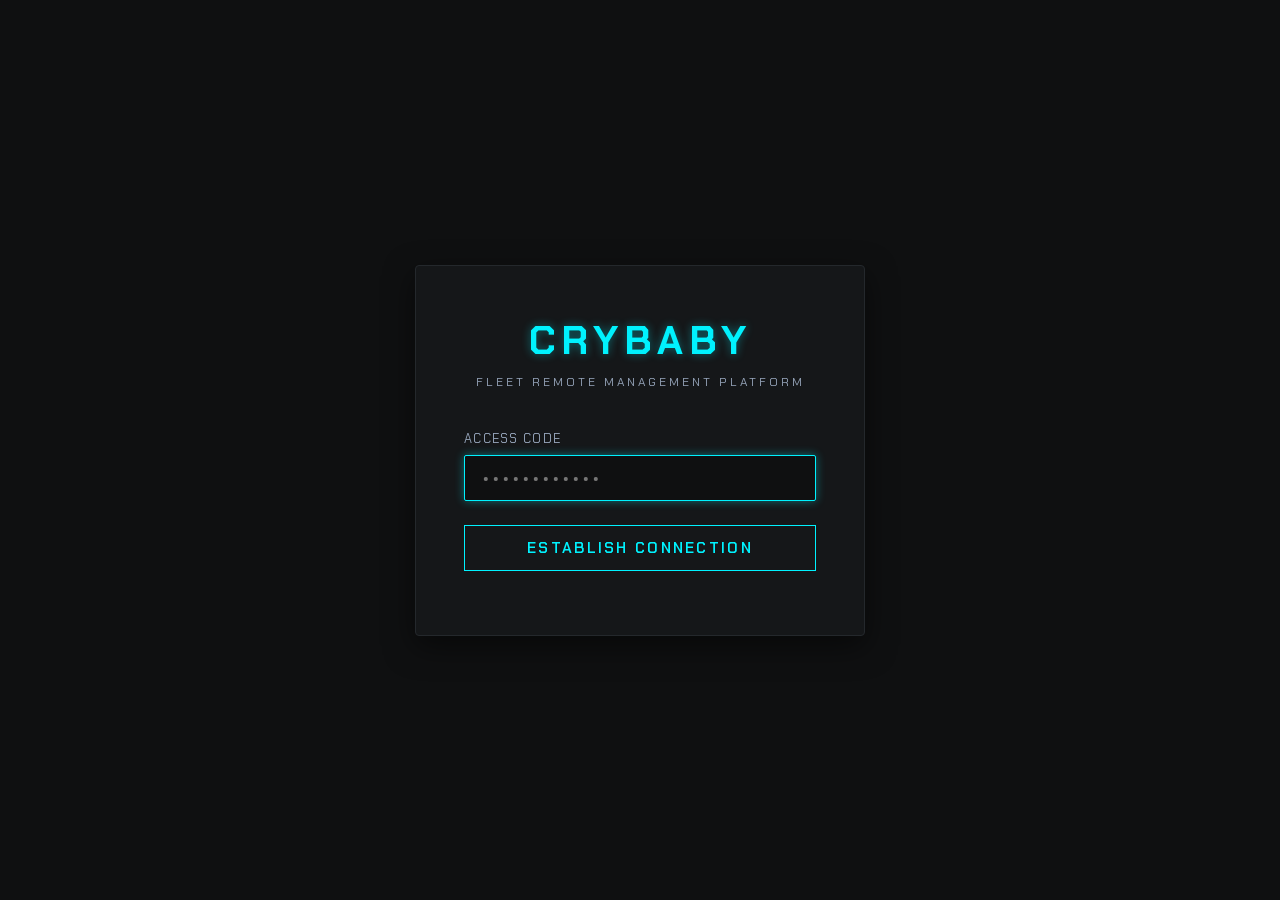
<file: dashboard/index.html>
<!DOCTYPE html>
<html lang="en">
<head>
    <meta charset="UTF-8">
    <meta name="viewport" content="width=device-width, initial-scale=1.0">
    <title>CryBaby — Operations Command Center</title>
    <link rel="preconnect" href="https://fonts.googleapis.com">
    <link rel="preconnect" href="https://fonts.gstatic.com" crossorigin>
    <link href="https://fonts.googleapis.com/css2?family=Chakra+Petch:wght@400;600;700&family=IBM+Plex+Mono:wght@400;500;600&family=Inter:wght@400;500;600&display=swap" rel="stylesheet">
    <link rel="stylesheet" href="style.css">
</head>
<body>
    <!-- Login Screen -->
    <div id="login-container" class="login-wrapper">
        <div class="login-card">
            <h1 class="logo-text">CRYBABY</h1>
            <p class="subtitle">FLEET REMOTE MANAGEMENT PLATFORM</p>
            <form id="login-form">
                <div class="form-group">
                    <label for="password">ACCESS CODE</label>
                    <input type="password" id="password" required placeholder="••••••••••••" autofocus>
                </div>
                <button type="submit" class="btn-submit">ESTABLISH CONNECTION</button>
                <div id="login-error" class="error-msg"></div>
            </form>
        </div>
    </div>

    <!-- Main Dashboard -->
    <div id="dashboard-container" class="dashboard-wrapper hidden">
        <!-- Sidebar -->
        <aside class="sidebar">
            <div class="brand">
                <h1 class="logo-text">CRYBABY</h1>
                <span class="badge-live">OPS ROOM</span>
            </div>
            
            <nav class="nav-links">
                <button class="nav-btn active" data-target="fleet-section">
                    <span class="icon">⛃</span> FLEET MAP & DEVICES
                </button>
                <button class="nav-btn" data-target="clusters-section">
                    <span class="icon">☍</span> CLUSTER CONFIG
                </button>
                <button class="nav-btn" data-target="audit-section">
                    <span class="icon">☳</span> COMMAND AUDIT LOG
                </button>
            </nav>

            <!-- AI Chat Console -->
            <div class="ai-console">
                <div class="ai-header">
                    <span class="ai-status"></span>
                    <h3>CLAUDE FLEET AGENT</h3>
                </div>
                <div class="ai-messages" id="ai-messages">
                    <div class="msg ai">Ready for natural language fleet operations. Try: "Show me VPS with high memory use" or "Run ipconfig on all VPS".</div>
                </div>
                <form id="ai-form" class="ai-input-form">
                    <input type="text" id="ai-input" placeholder="Instruct Claude..." autocomplete="off">
                    <button type="submit">➔</button>
                </form>
            </div>

            <div class="sidebar-footer">
                <button id="btn-logout" class="btn-secondary">DISCONNECT</button>
            </div>
        </aside>

        <!-- Main Content -->
        <main class="main-content">
            <!-- Header Status Summary -->
            <header class="top-header">
                <div class="title-area">
                    <h2 id="section-title">FLEET OVERVIEW</h2>
                    <p class="subtitle" id="connection-status">CONNECTED TO COMMAND CENTER BACKEND</p>
                </div>
                
                <!-- Cluster Selector -->
                <div class="filter-area">
                    <label for="cluster-filter">CLUSTER VIEW:</label>
                    <select id="cluster-filter">
                        <option value="all">ALL FLEET SECTORS</option>
                        <option value="unassigned">UNASSIGNED SECTOR</option>
                    </select>
                </div>
            </header>

            <!-- KPI Cards Strip -->
            <section class="kpi-strip">
                <div class="kpi-card">
                    <div class="kpi-val text-teal" id="kpi-online">0</div>
                    <div class="kpi-label">ONLINE SERVERS</div>
                </div>
                <div class="kpi-card">
                    <div class="kpi-val text-red" id="kpi-offline">0</div>
                    <div class="kpi-label">OFFLINE SERVERS</div>
                </div>
                <div class="kpi-card">
                    <div class="kpi-val text-amber" id="kpi-pending">0</div>
                    <div class="kpi-label">PENDING APPROVAL</div>
                </div>
                <div class="kpi-card">
                    <div class="kpi-val" id="kpi-specs">0c / 0t</div>
                    <div class="kpi-label">TOTAL FLEET RESOURCE (CORES/THREADS)</div>
                </div>
                <div class="kpi-card">
                    <div class="kpi-val" id="kpi-resources">0 GB RAM</div>
                    <div class="kpi-label">TOTAL FLEET MEMORY</div>
                </div>
            </section>

            <!-- Fleet Sections -->
            <div id="fleet-section" class="tab-content active">
                <!-- Fleet Core Map (Signature Grid) -->
                <section class="core-map-container">
                    <div class="section-header">
                        <h3>FLEET CORE MAP (1 CELL = 1 CPU THREAD)</h3>
                        <span class="legend">
                            <span class="leg-item"><span class="leg-color bg-teal"></span> Idle (&lt;50%)</span>
                            <span class="leg-item"><span class="leg-color bg-amber"></span> Load (50-80%)</span>
                            <span class="leg-item"><span class="leg-color bg-red"></span> Warning (&gt;80%)</span>
                            <span class="leg-item"><span class="leg-color bg-gray"></span> Offline</span>
                        </span>
                    </div>
                    <div class="core-map-grid" id="core-map-grid">
                        <!-- Loaded dynamically -->
                    </div>
                </section>

                <!-- Pending Approval Panel -->
                <section id="pending-panel" class="pending-approval-panel hidden">
                    <h3 class="text-amber">🆕 PENDING DEVICE AUTHENTICATION</h3>
                    <div class="pending-list" id="pending-list">
                        <!-- Loaded dynamically -->
                    </div>
                </section>

                <!-- Active Servers Table -->
                <section class="server-table-container">
                    <div class="section-header">
                        <h3>ACTIVE FLEET REGISTRY</h3>
                        <div class="table-actions">
                            <input type="text" id="search-input" placeholder="Search servers...">
                        </div>
                    </div>
                    <table class="server-table">
                        <thead>
                            <tr>
                                <th>STATUS</th>
                                <th>IDENTIFIER / CUSTOM NAME</th>
                                <th>CLUSTER</th>
                                <th>SPECS (OS / CPU / RAM / DISK)</th>
                                <th>CPU LOAD</th>
                                <th>RAM USED</th>
                                <th>UPTIME</th>
                                <th>ACTIONS</th>
                            </tr>
                        </thead>
                        <tbody id="server-table-body">
                            <!-- Loaded dynamically -->
                        </tbody>
                    </table>
                </section>
            </div>

            <!-- Clusters Config Section -->
            <div id="clusters-section" class="tab-content">
                <section class="cluster-management-container">
                    <div class="cluster-controls">
                        <h3>CREATE NEW FLEET SECTOR (CLUSTER)</h3>
                        <form id="create-cluster-form">
                            <div class="form-row">
                                <input type="text" id="cluster-name" required placeholder="Sector Name (e.g. Bandung-DC)">
                                <input type="text" id="cluster-desc" placeholder="Description/Location">
                                <button type="submit" class="btn-primary">CREATE SECTOR</button>
                            </div>
                        </form>
                    </div>

                    <div class="section-header mt-4">
                        <h3>CURRENT SECTORS</h3>
                    </div>
                    <table class="server-table">
                        <thead>
                            <tr>
                                <th>SECTOR NAME</th>
                                <th>DESCRIPTION</th>
                                <th>SERVER COUNT</th>
                                <th>ACTIONS</th>
                            </tr>
                        </thead>
                        <tbody id="clusters-table-body">
                            <!-- Loaded dynamically -->
                        </tbody>
                    </table>
                </section>
            </div>

            <!-- Command Audit Logs Section -->
            <div id="audit-section" class="tab-content">
                <section class="audit-logs-container">
                    <div class="section-header">
                        <h3>AUDIT LOGS — REMOTE OPERATIONS</h3>
                    </div>
                    <table class="server-table">
                        <thead>
                            <tr>
                                <th>LOG ID</th>
                                <th>SERVER</th>
                                <th>OPERATOR</th>
                                <th>COMMAND</th>
                                <th>RESULT PREVIEW</th>
                                <th>TIME STAMP</th>
                            </tr>
                        </thead>
                        <tbody id="audit-table-body">
                            <!-- Loaded dynamically -->
                        </tbody>
                    </table>
                </section>
            </div>
        </main>
    </div>

    <!-- Server Detail Drawer -->
    <div id="server-drawer" class="drawer">
        <div class="drawer-overlay"></div>
        <div class="drawer-content">
            <div class="drawer-header">
                <h2 id="drawer-server-name">SERVER DETAILED VIEW</h2>
                <button class="btn-close" id="btn-close-drawer">✖</button>
            </div>
            <div class="drawer-body" id="drawer-body-content">
                <!-- Loaded dynamically -->
            </div>
        </div>
    </div>

    <!-- Terminal Exec Modal -->
    <div id="terminal-modal" class="modal">
        <div class="modal-overlay"></div>
        <div class="modal-content">
            <div class="modal-header">
                <h2 id="terminal-title">SHELL CONSOLE</h2>
                <button class="btn-close" id="btn-close-terminal">✖</button>
            </div>
            <div class="modal-body">
                <div class="terminal-output" id="terminal-output"></div>
                <form id="terminal-form" class="terminal-input-form">
                    <span class="prompt">PS C:\&gt;</span>
                    <input type="text" id="terminal-input" placeholder="Type powershell command..." autocomplete="off">
                    <button type="submit">EXEC</button>
                </form>
            </div>
        </div>
    </div>

    <!-- File Manager Modal -->
    <div id="file-modal" class="modal">
        <div class="modal-overlay"></div>
        <div class="modal-content">
            <div class="modal-header">
                <h2 id="file-title">FILE TRANSFER MODULE</h2>
                <button class="btn-close" id="btn-close-file">✖</button>
            </div>
            <div class="modal-body">
                <div class="file-split-view">
                    <!-- File Download -->
                    <div class="file-card">
                        <h3>DOWNLOAD FILE FROM AGENT</h3>
                        <form id="file-download-form">
                            <div class="form-group">
                                <label for="dl-path">ABSOLUTE PATH ON AGENT</label>
                                <input type="text" id="dl-path" required placeholder="C:\inetpub\logs\LogFiles\W3SVC1\u_ex260723.log">
                            </div>
                            <button type="submit" class="btn-primary">DOWNLOAD FILE</button>
                        </form>
                    </div>

                    <!-- File Upload -->
                    <div class="file-card">
                        <h3>UPLOAD FILE TO AGENT</h3>
                        <form id="file-upload-form">
                            <div class="form-group">
                                <label for="ul-path">DESTINATION ABSOLUTE PATH ON AGENT</label>
                                <input type="text" id="ul-path" required placeholder="C:\Users\Administrator\Desktop\fix.ps1">
                            </div>
                            <div class="form-group">
                                <label for="ul-file">SELECT LOCAL FILE</label>
                                <input type="file" id="ul-file" required>
                            </div>
                            <button type="submit" class="btn-primary">UPLOAD FILE</button>
                        </form>
                    </div>
                </div>
                <div id="file-progress" class="file-progress-output"></div>
            </div>
        </div>
    </div>
</body>
</html>
</file>
<file: dashboard/style.css>
/* Root styling & Palette */
:root {
    --bg-dark: #0f1011;
    --bg-card: #151719;
    --bg-sidebar: #0a0b0c;
    --border-color: #24282c;
    --border-glow: #1a1e22;

    --teal-glow: 0 0 10px rgba(0, 242, 254, 0.4);
    --teal-color: #00f2fe;
    --teal-hover: #00c6ff;

    --amber-glow: 0 0 10px rgba(255, 179, 0, 0.4);
    --amber-color: #ffb300;

    --red-glow: 0 0 10px rgba(255, 51, 102, 0.4);
    --red-color: #ff3366;

    --gray-color: #4a5568;

    --text-primary: #f1f5f9;
    --text-secondary: #94a3b8;
    --font-display: 'Chakra Petch', sans-serif;
    --font-code: 'IBM Plex Mono', monospace;
    --font-body: 'Inter', sans-serif;
}

* {
    box-sizing: border-box;
    margin: 0;
    padding: 0;
}

body {
    background-color: var(--bg-dark);
    color: var(--text-primary);
    font-family: var(--font-body);
    overflow-x: hidden;
}

/* Helpers */
.text-teal { color: var(--teal-color) !important; text-shadow: var(--teal-glow); }
.text-amber { color: var(--amber-color) !important; text-shadow: var(--amber-glow); }
.text-red { color: var(--red-color) !important; text-shadow: var(--red-glow); }
.bg-teal { background-color: var(--teal-color) !important; box-shadow: var(--teal-glow); }
.bg-amber { background-color: var(--amber-color) !important; box-shadow: var(--amber-glow); }
.bg-red { background-color: var(--red-color) !important; box-shadow: var(--red-glow); }
.bg-gray { background-color: var(--gray-color) !important; }
.hidden { display: none !important; }
.mt-4 { margin-top: 1.5rem; }

/* Login Screen */
.login-wrapper {
    display: flex;
    justify-content: center;
    align-items: center;
    min-height: 100vh;
    background-color: var(--bg-dark);
}

.login-card {
    background-color: var(--bg-card);
    border: 1px solid var(--border-color);
    padding: 3rem;
    border-radius: 4px;
    width: 100%;
    max-width: 450px;
    box-shadow: 0 10px 30px rgba(0,0,0,0.5);
    text-align: center;
}

.logo-text {
    font-family: var(--font-display);
    font-size: 2.5rem;
    font-weight: 700;
    letter-spacing: 0.15em;
    color: var(--teal-color);
    text-shadow: var(--teal-glow);
}

.subtitle {
    font-family: var(--font-display);
    font-size: 0.75rem;
    letter-spacing: 0.25em;
    color: var(--text-secondary);
    margin-top: 0.5rem;
    margin-bottom: 2.5rem;
}

.form-group {
    margin-bottom: 1.5rem;
    text-align: left;
}

.form-group label {
    display: block;
    font-family: var(--font-display);
    font-size: 0.8rem;
    letter-spacing: 0.1em;
    color: var(--text-secondary);
    margin-bottom: 0.5rem;
}

.form-group input {
    width: 100%;
    background-color: var(--bg-dark);
    border: 1px solid var(--border-color);
    color: var(--text-primary);
    padding: 0.75rem 1rem;
    border-radius: 2px;
    font-family: var(--font-code);
    font-size: 1rem;
    outline: none;
    transition: border-color 0.2s, box-shadow 0.2s;
}

.form-group input:focus {
    border-color: var(--teal-color);
    box-shadow: var(--teal-glow);
}

.btn-submit {
    width: 100%;
    background: transparent;
    border: 1px solid var(--teal-color);
    color: var(--teal-color);
    padding: 0.75rem;
    font-family: var(--font-display);
    font-size: 0.95rem;
    font-weight: 600;
    letter-spacing: 0.15em;
    cursor: pointer;
    transition: background-color 0.2s, color 0.2s, box-shadow 0.2s;
}

.btn-submit:hover {
    background-color: var(--teal-color);
    color: var(--bg-dark);
    box-shadow: var(--teal-glow);
}

.error-msg {
    margin-top: 1rem;
    color: var(--red-color);
    font-family: var(--font-code);
    font-size: 0.85rem;
}

/* Dashboard Container */
.dashboard-wrapper {
    display: flex;
    min-height: 100vh;
}

/* Sidebar */
.sidebar {
    width: 320px;
    background-color: var(--bg-sidebar);
    border-right: 1px solid var(--border-color);
    display: flex;
    flex-direction: column;
    padding: 1.5rem;
    flex-shrink: 0;
}

.brand {
    display: flex;
    align-items: center;
    justify-content: space-between;
    padding-bottom: 1.5rem;
    border-bottom: 1px solid var(--border-color);
    margin-bottom: 1.5rem;
}

.badge-live {
    font-family: var(--font-display);
    font-size: 0.65rem;
    font-weight: 700;
    letter-spacing: 0.1em;
    color: var(--teal-color);
    border: 1px solid var(--teal-color);
    padding: 0.2rem 0.5rem;
    border-radius: 2px;
    box-shadow: var(--teal-glow);
}

.nav-links {
    display: flex;
    flex-direction: column;
    gap: 0.5rem;
}

.nav-btn {
    background: transparent;
    border: none;
    color: var(--text-secondary);
    text-align: left;
    padding: 0.75rem 1rem;
    font-family: var(--font-display);
    font-size: 0.9rem;
    font-weight: 600;
    letter-spacing: 0.05em;
    cursor: pointer;
    border-radius: 4px;
    transition: background-color 0.2s, color 0.2s;
}

.nav-btn:hover, .nav-btn.active {
    background-color: rgba(255, 255, 255, 0.03);
    color: var(--text-primary);
}

.nav-btn.active {
    border-left: 2px solid var(--teal-color);
    padding-left: calc(1rem - 2px);
    color: var(--teal-color);
}

/* AI Chat Console in Sidebar */
.ai-console {
    margin-top: 2rem;
    flex-grow: 1;
    display: flex;
    flex-direction: column;
    background-color: rgba(0,0,0,0.2);
    border: 1px solid var(--border-color);
    border-radius: 4px;
    overflow: hidden;
}

.ai-header {
    background-color: rgba(0,0,0,0.4);
    padding: 0.75rem 1rem;
    border-bottom: 1px solid var(--border-color);
    display: flex;
    align-items: center;
    gap: 0.5rem;
}

.ai-status {
    width: 6px;
    height: 6px;
    border-radius: 50%;
    background-color: var(--teal-color);
    box-shadow: var(--teal-glow);
}

.ai-header h3 {
    font-family: var(--font-display);
    font-size: 0.75rem;
    letter-spacing: 0.1em;
    font-weight: 600;
}

.ai-messages {
    flex-grow: 1;
    overflow-y: auto;
    padding: 1rem;
    display: flex;
    flex-direction: column;
    gap: 0.75rem;
    font-size: 0.8rem;
    font-family: var(--font-code);
    line-height: 1.4;
}

.ai-messages div {
    max-width: 90%;
    padding: 0.5rem 0.75rem;
    border-radius: 4px;
}

.msg.ai {
    background-color: rgba(255, 255, 255, 0.02);
    border: 1px solid var(--border-color);
    align-self: flex-start;
    color: #e2e8f0;
}

.msg.user {
    background-color: rgba(0, 242, 254, 0.08);
    border: 1px solid rgba(0, 242, 254, 0.2);
    align-self: flex-end;
    color: var(--teal-color);
}

.ai-input-form {
    display: flex;
    border-top: 1px solid var(--border-color);
    background-color: rgba(0,0,0,0.3);
}

.ai-input-form input {
    flex-grow: 1;
    background: transparent;
    border: none;
    padding: 0.75rem 1rem;
    color: var(--text-primary);
    font-family: var(--font-code);
    font-size: 0.8rem;
    outline: none;
}

.ai-input-form button {
    background: transparent;
    border: none;
    color: var(--teal-color);
    padding: 0 1rem;
    cursor: pointer;
    font-size: 1rem;
}

.sidebar-footer {
    margin-top: 1rem;
    padding-top: 1rem;
    border-top: 1px solid var(--border-color);
}

.btn-secondary {
    width: 100%;
    background: transparent;
    border: 1px solid var(--gray-color);
    color: var(--text-secondary);
    padding: 0.5rem;
    font-family: var(--font-display);
    font-size: 0.8rem;
    letter-spacing: 0.1em;
    cursor: pointer;
    border-radius: 2px;
    transition: color 0.2s, border-color 0.2s;
}

.btn-secondary:hover {
    color: var(--text-primary);
    border-color: var(--text-primary);
}

/* Main Content Area */
.main-content {
    flex-grow: 1;
    padding: 2rem;
    overflow-y: auto;
    height: 100vh;
}

.top-header {
    display: flex;
    justify-content: space-between;
    align-items: center;
    border-bottom: 1px solid var(--border-color);
    padding-bottom: 1rem;
    margin-bottom: 1.5rem;
}

.top-header h2 {
    font-family: var(--font-display);
    font-size: 1.5rem;
    letter-spacing: 0.05em;
    font-weight: 700;
}

.filter-area {
    display: flex;
    align-items: center;
    gap: 0.5rem;
    font-family: var(--font-display);
    font-size: 0.8rem;
    color: var(--text-secondary);
}

.filter-area select {
    background-color: var(--bg-card);
    border: 1px solid var(--border-color);
    color: var(--text-primary);
    padding: 0.4rem 0.8rem;
    outline: none;
    font-family: var(--font-display);
    font-weight: 600;
    cursor: pointer;
}

/* KPI Strip */
.kpi-strip {
    display: grid;
    grid-template-columns: repeat(auto-fit, minmax(180px, 1fr));
    gap: 1rem;
    margin-bottom: 2rem;
}

.kpi-card {
    background-color: var(--bg-card);
    border: 1px solid var(--border-color);
    padding: 1.25rem;
    border-radius: 4px;
    box-shadow: 0 4px 6px rgba(0,0,0,0.1);
}

.kpi-val {
    font-family: var(--font-display);
    font-size: 1.75rem;
    font-weight: 700;
    margin-bottom: 0.25rem;
}

.kpi-label {
    font-family: var(--font-display);
    font-size: 0.7rem;
    letter-spacing: 0.05em;
    color: var(--text-secondary);
    font-weight: 600;
}

/* Tabs Content */
.tab-content {
    display: none;
}

.tab-content.active {
    display: block;
}

/* Fleet Core Map (Threads Grid) */
.core-map-container {
    background-color: var(--bg-card);
    border: 1px solid var(--border-color);
    padding: 1.5rem;
    border-radius: 4px;
    margin-bottom: 2rem;
}

.section-header {
    display: flex;
    justify-content: space-between;
    align-items: center;
    margin-bottom: 1.25rem;
    border-left: 3px solid var(--teal-color);
    padding-left: 0.75rem;
}

.section-header h3 {
    font-family: var(--font-display);
    font-size: 0.9rem;
    letter-spacing: 0.05em;
    font-weight: 700;
}

.legend {
    display: flex;
    gap: 1rem;
    font-size: 0.75rem;
    color: var(--text-secondary);
    font-family: var(--font-display);
}

.leg-item {
    display: flex;
    align-items: center;
    gap: 0.35rem;
}

.leg-color {
    display: inline-block;
    width: 10px;
    height: 10px;
    border-radius: 2px;
}

.core-map-grid {
    display: grid;
    grid-template-columns: repeat(auto-fill, minmax(18px, 1fr));
    gap: 4px;
}

.core-cell {
    aspect-ratio: 1;
    background-color: var(--gray-color);
    border-radius: 2px;
    cursor: pointer;
    position: relative;
    transition: transform 0.1s;
}

.core-cell:hover {
    transform: scale(1.2);
    z-index: 10;
}

/* Tooltip on cell hover */
.core-cell::after {
    content: attr(data-tooltip);
    position: absolute;
    bottom: calc(100% + 5px);
    left: 50%;
    transform: translateX(-50%);
    background-color: #000;
    color: #fff;
    padding: 0.4rem 0.6rem;
    font-family: var(--font-code);
    font-size: 0.65rem;
    border-radius: 3px;
    white-space: nowrap;
    border: 1px solid var(--border-color);
    visibility: hidden;
    opacity: 0;
    pointer-events: none;
    transition: opacity 0.1s;
}

.core-cell:hover::after {
    visibility: visible;
    opacity: 1;
}

/* Pending Device Panel */
.pending-approval-panel {
    background-color: rgba(255, 179, 0, 0.03);
    border: 1px dashed var(--amber-color);
    padding: 1.5rem;
    border-radius: 4px;
    margin-bottom: 2rem;
}

.pending-list {
    display: flex;
    flex-direction: column;
    gap: 1rem;
    margin-top: 1rem;
}

.pending-row {
    background-color: var(--bg-card);
    border: 1px solid var(--border-color);
    padding: 1rem;
    border-radius: 4px;
    display: flex;
    justify-content: space-between;
    align-items: center;
}

.pending-details h4 {
    font-family: var(--font-display);
    font-size: 0.95rem;
    margin-bottom: 0.25rem;
}

.pending-details p {
    font-family: var(--font-code);
    font-size: 0.75rem;
    color: var(--text-secondary);
}

.pending-actions {
    display: flex;
    gap: 0.5rem;
}

/* Tables styling */
.server-table-container {
    background-color: var(--bg-card);
    border: 1px solid var(--border-color);
    border-radius: 4px;
    overflow: hidden;
}

.server-table {
    width: 100%;
    border-collapse: collapse;
    font-size: 0.85rem;
    text-align: left;
}

.server-table th {
    background-color: rgba(0,0,0,0.15);
    font-family: var(--font-display);
    font-size: 0.75rem;
    letter-spacing: 0.05em;
    color: var(--text-secondary);
    padding: 1rem;
    border-bottom: 1px solid var(--border-color);
    font-weight: 700;
}

.server-table td {
    padding: 1rem;
    border-bottom: 1px solid var(--border-color);
    vertical-align: middle;
}

.server-table tbody tr {
    transition: background-color 0.1s;
}

.server-table tbody tr:hover {
    background-color: rgba(255,255,255,0.01);
}

.server-name-cell {
    display: flex;
    flex-direction: column;
    gap: 0.2rem;
}

.server-name-cell .custom-name {
    font-family: var(--font-display);
    font-size: 0.95rem;
    font-weight: 600;
}

.server-name-cell .hostname {
    font-family: var(--font-code);
    font-size: 0.75rem;
    color: var(--text-secondary);
}

.spec-badge {
    font-family: var(--font-code);
    font-size: 0.7rem;
    background-color: rgba(0,0,0,0.2);
    border: 1px solid var(--border-color);
    padding: 0.2rem 0.4rem;
    border-radius: 2px;
    display: inline-block;
    max-width: 320px;
    overflow: hidden;
    text-overflow: ellipsis;
    white-space: nowrap;
}

.status-dot {
    width: 8px;
    height: 8px;
    border-radius: 50%;
    display: inline-block;
    margin-right: 0.5rem;
}

/* Progress bar inside table cell */
.progress-bar-container {
    width: 100px;
    height: 6px;
    background-color: var(--border-color);
    border-radius: 3px;
    overflow: hidden;
    display: inline-block;
    vertical-align: middle;
    margin-right: 0.5rem;
}

.progress-bar-fill {
    height: 100%;
    border-radius: 3px;
}

.table-progress {
    font-family: var(--font-code);
    font-size: 0.75rem;
    white-space: nowrap;
}

/* Table Actions Button */
.btn-action {
    background: transparent;
    border: 1px solid var(--border-color);
    color: var(--text-primary);
    padding: 0.35rem 0.6rem;
    font-family: var(--font-display);
    font-size: 0.75rem;
    font-weight: 600;
    cursor: pointer;
    border-radius: 2px;
    transition: background-color 0.1s, border-color 0.1s;
}

.btn-action:hover {
    border-color: var(--text-primary);
}

.btn-approve {
    border-color: var(--teal-color);
    color: var(--teal-color);
}

.btn-approve:hover {
    background-color: var(--teal-color);
    color: var(--bg-dark);
    box-shadow: var(--teal-glow);
}

.btn-reject {
    border-color: var(--red-color);
    color: var(--red-color);
}

.btn-reject:hover {
    background-color: var(--red-color);
    color: var(--text-primary);
    box-shadow: var(--red-glow);
}

.row-actions {
    display: flex;
    gap: 0.35rem;
}

#search-input {
    background-color: var(--bg-dark);
    border: 1px solid var(--border-color);
    color: var(--text-primary);
    padding: 0.4rem 0.8rem;
    font-family: var(--font-body);
    font-size: 0.8rem;
    outline: none;
    border-radius: 2px;
}

#search-input:focus {
    border-color: var(--teal-color);
}

/* Clusters tab layout */
.cluster-controls {
    background-color: var(--bg-card);
    border: 1px solid var(--border-color);
    padding: 1.5rem;
    border-radius: 4px;
}

.cluster-controls form {
    margin-top: 1rem;
}

.form-row {
    display: flex;
    gap: 1rem;
}

.form-row input {
    flex-grow: 1;
    background-color: var(--bg-dark);
    border: 1px solid var(--border-color);
    color: var(--text-primary);
    padding: 0.6rem 1rem;
    outline: none;
    border-radius: 2px;
    font-family: var(--font-body);
}

.form-row input:focus {
    border-color: var(--teal-color);
}

.btn-primary {
    background-color: var(--teal-color);
    border: 1px solid var(--teal-color);
    color: var(--bg-dark);
    padding: 0.6rem 1.5rem;
    font-family: var(--font-display);
    font-size: 0.85rem;
    font-weight: 700;
    letter-spacing: 0.05em;
    cursor: pointer;
    border-radius: 2px;
    box-shadow: var(--teal-glow);
    transition: background-color 0.2s, box-shadow 0.2s;
}

.btn-primary:hover {
    background-color: var(--teal-hover);
    box-shadow: 0 0 15px rgba(0, 242, 254, 0.6);
}

/* Drawer / Slider */
.drawer {
    position: fixed;
    top: 0;
    right: 0;
    bottom: 0;
    left: 0;
    z-index: 100;
    visibility: hidden;
    transition: visibility 0.3s;
}

.drawer.open {
    visibility: visible;
}

.drawer-overlay {
    position: absolute;
    top: 0;
    right: 0;
    bottom: 0;
    left: 0;
    background-color: rgba(0, 0, 0, 0.6);
    opacity: 0;
    transition: opacity 0.3s;
}

.drawer.open .drawer-overlay {
    opacity: 1;
}

.drawer-content {
    position: absolute;
    top: 0;
    right: 0;
    bottom: 0;
    width: 100%;
    max-width: 600px;
    background-color: var(--bg-card);
    border-left: 1px solid var(--border-color);
    box-shadow: -5px 0 25px rgba(0,0,0,0.5);
    transform: translateX(100%);
    transition: transform 0.3s cubic-bezier(0.16, 1, 0.3, 1);
    display: flex;
    flex-direction: column;
}

.drawer.open .drawer-content {
    transform: translateX(0);
}

.drawer-header {
    padding: 1.5rem;
    border-bottom: 1px solid var(--border-color);
    display: flex;
    justify-content: space-between;
    align-items: center;
}

.drawer-header h2 {
    font-family: var(--font-display);
    font-size: 1.25rem;
    font-weight: 700;
}

.btn-close {
    background: transparent;
    border: none;
    color: var(--text-secondary);
    font-size: 1.25rem;
    cursor: pointer;
    transition: color 0.1s;
}

.btn-close:hover {
    color: var(--text-primary);
}

.drawer-body {
    padding: 1.5rem;
    overflow-y: auto;
    flex-grow: 1;
}

/* Modals */
.modal {
    position: fixed;
    top: 0;
    right: 0;
    bottom: 0;
    left: 0;
    z-index: 200;
    visibility: hidden;
    transition: visibility 0.2s;
    display: flex;
    align-items: center;
    justify-content: center;
}

.modal.open {
    visibility: visible;
}

.modal-overlay {
    position: absolute;
    top: 0;
    right: 0;
    bottom: 0;
    left: 0;
    background-color: rgba(0, 0, 0, 0.7);
    opacity: 0;
    transition: opacity 0.2s;
}

.modal.open .modal-overlay {
    opacity: 1;
}

.modal-content {
    position: relative;
    background-color: var(--bg-card);
    border: 1px solid var(--border-color);
    box-shadow: 0 10px 30px rgba(0,0,0,0.5);
    width: 100%;
    max-width: 700px;
    border-radius: 4px;
    z-index: 10;
    transform: scale(0.9);
    transition: transform 0.2s;
    display: flex;
    flex-direction: column;
}

.modal.open .modal-content {
    transform: scale(1);
}

.modal-header {
    padding: 1.25rem 1.5rem;
    border-bottom: 1px solid var(--border-color);
    display: flex;
    justify-content: space-between;
    align-items: center;
}

.modal-header h2 {
    font-family: var(--font-display);
    font-size: 1.1rem;
    font-weight: 700;
}

.modal-body {
    padding: 1.5rem;
}

/* Terminal Console Modal specific */
.terminal-output {
    background-color: #050505;
    border: 1px solid var(--border-color);
    height: 350px;
    border-radius: 3px;
    padding: 1rem;
    font-family: var(--font-code);
    font-size: 0.8rem;
    color: #4af626; /* Matrix green or white, standard powershell is blue/white, let's do green on black */
    overflow-y: auto;
    white-space: pre-wrap;
    margin-bottom: 1rem;
    line-height: 1.4;
}

.terminal-input-form {
    display: flex;
    align-items: center;
    background-color: #050505;
    border: 1px solid var(--border-color);
    border-radius: 3px;
    padding: 0 1rem;
}

.terminal-input-form .prompt {
    font-family: var(--font-code);
    font-size: 0.8rem;
    color: var(--text-secondary);
    margin-right: 0.5rem;
}

.terminal-input-form input {
    flex-grow: 1;
    background: transparent;
    border: none;
    color: var(--text-primary);
    padding: 0.75rem 0;
    font-family: var(--font-code);
    font-size: 0.8rem;
    outline: none;
}

.terminal-input-form button {
    background-color: var(--teal-color);
    border: none;
    color: var(--bg-dark);
    font-family: var(--font-display);
    font-weight: 700;
    padding: 0.35rem 0.75rem;
    cursor: pointer;
    font-size: 0.75rem;
}

/* File split view */
.file-split-view {
    display: grid;
    grid-template-columns: 1fr 1fr;
    gap: 1.5rem;
}

.file-card {
    background-color: rgba(0,0,0,0.2);
    border: 1px solid var(--border-color);
    padding: 1.25rem;
    border-radius: 4px;
}

.file-card h3 {
    font-family: var(--font-display);
    font-size: 0.85rem;
    font-weight: 700;
    margin-bottom: 1rem;
    color: var(--text-primary);
}

.file-card form {
    display: flex;
    flex-direction: column;
    gap: 1rem;
}

.file-card input[type="text"] {
    width: 100%;
    background-color: var(--bg-dark);
    border: 1px solid var(--border-color);
    color: var(--text-primary);
    padding: 0.5rem 0.75rem;
    font-family: var(--font-code);
    font-size: 0.8rem;
    outline: none;
}

.file-progress-output {
    margin-top: 1rem;
    font-family: var(--font-code);
    font-size: 0.8rem;
    color: var(--amber-color);
    text-align: center;
}

/* Detail view content styling */
.detail-grid {
    display: grid;
    grid-template-columns: 1fr;
    gap: 1.5rem;
}

.spec-list {
    display: grid;
    grid-template-columns: repeat(2, 1fr);
    gap: 1rem;
    background-color: rgba(0,0,0,0.15);
    padding: 1rem;
    border-radius: 4px;
    border: 1px solid var(--border-color);
}

.spec-item {
    display: flex;
    flex-direction: column;
    gap: 0.2rem;
}

.spec-label {
    font-size: 0.7rem;
    color: var(--text-secondary);
    text-transform: uppercase;
    font-family: var(--font-display);
    font-weight: 600;
}

.spec-val {
    font-family: var(--font-code);
    font-size: 0.8rem;
}

.chart-container {
    background-color: rgba(0,0,0,0.15);
    border: 1px solid var(--border-color);
    padding: 1.25rem;
    border-radius: 4px;
}

.chart-title {
    font-family: var(--font-display);
    font-size: 0.8rem;
    font-weight: 700;
    margin-bottom: 0.75rem;
    text-transform: uppercase;
}

.sparkline-wrapper {
    height: 120px;
    display: flex;
    align-items: flex-end;
    gap: 4px;
    border-bottom: 1px solid var(--border-color);
    padding-bottom: 4px;
}

.sparkline-bar {
    flex-grow: 1;
    background-color: var(--teal-color);
    border-radius: 2px 2px 0 0;
    position: relative;
    cursor: pointer;
}

.sparkline-bar::after {
    content: attr(data-tooltip);
    position: absolute;
    bottom: 100%;
    left: 50%;
    transform: translateX(-50%);
    background: #000;
    color: #fff;
    font-family: var(--font-code);
    font-size: 0.6rem;
    padding: 0.2rem 0.4rem;
    border-radius: 2px;
    visibility: hidden;
    opacity: 0;
    white-space: nowrap;
}

.sparkline-bar:hover::after {
    visibility: visible;
    opacity: 1;
}
</file>
